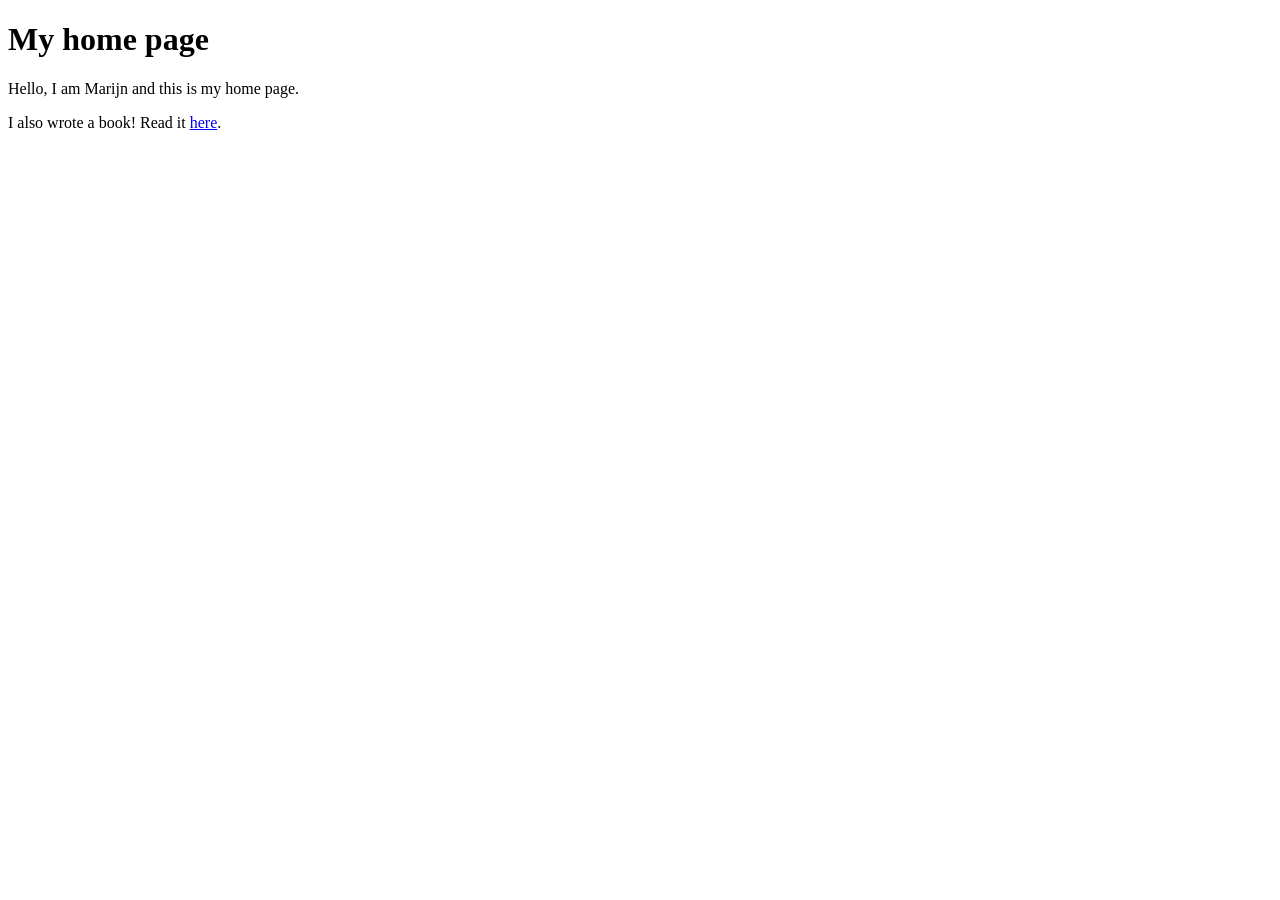
<file: eloquent_js/14.1-base_html.html>
<!doctype html>
<html>
  <head>
    <meta charset="utf-8">
    <title>My home page</title>
  </head>
  <body>
    <h1>My home page</h1>
    <p>Hello, I am Marijn and this is my home page.</p>
    <p>I also wrote a book! Read it
      <a href="http://eloquentjavascript.net">here</a>.</p>
  </body>
</html>
</file>
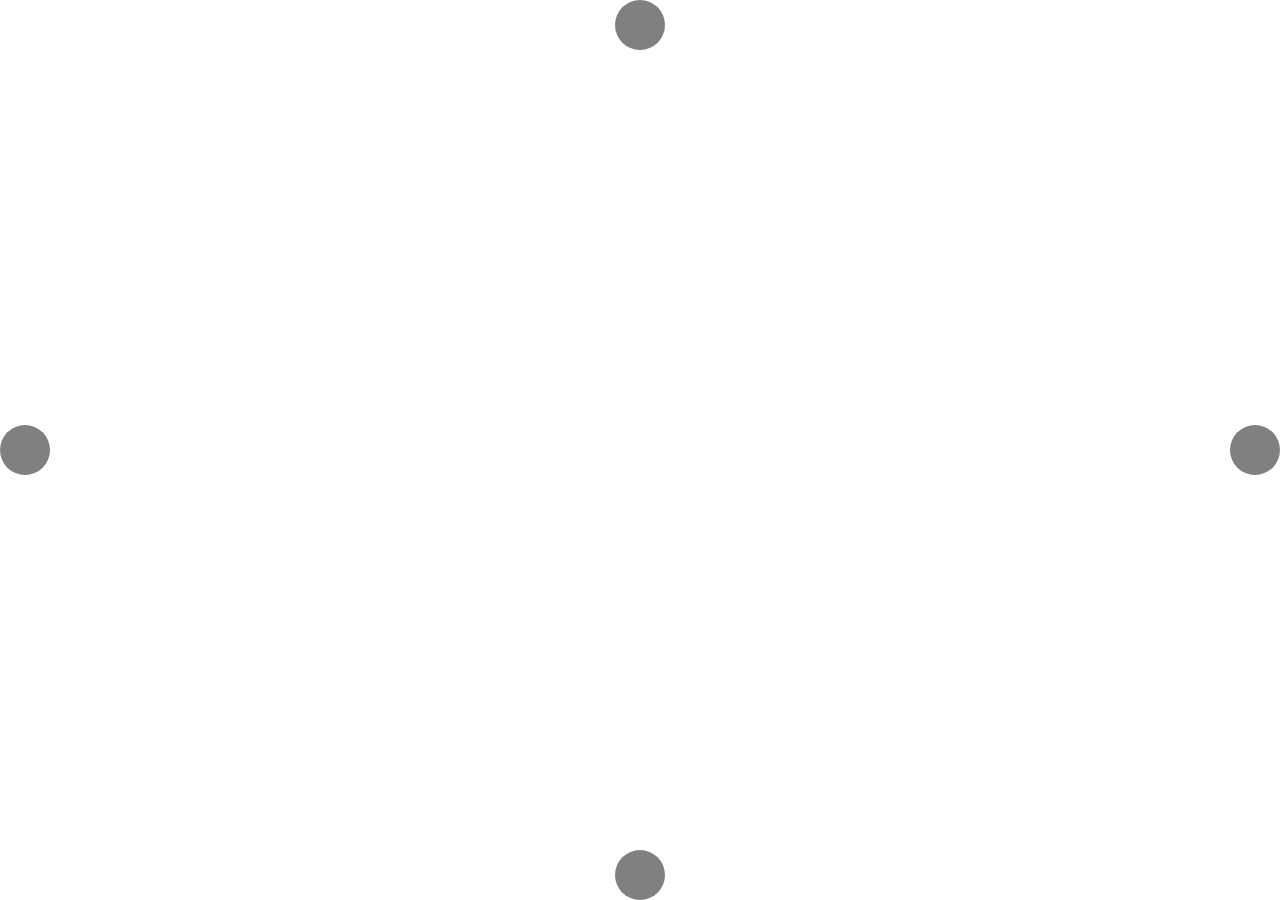
<file: circle_of_circles/flex_circle/print-clock.html>
<!doctype html>
<html>
    <head>
        <title>Experiment</title>
        <link rel="stylesheet" href="style.css">
    </head>
    <body>
    <div class="container">
        <div class="row top">
            <div class="punto"></div>
        </div>

        <div class="row middle">
            <div class="punto"></div>
            <div class="punto"></div>
        </div>

        <div class="row bottom">
            <div class="punto"></div>
        </div>

    </div>
    </body>
</html>
</file>
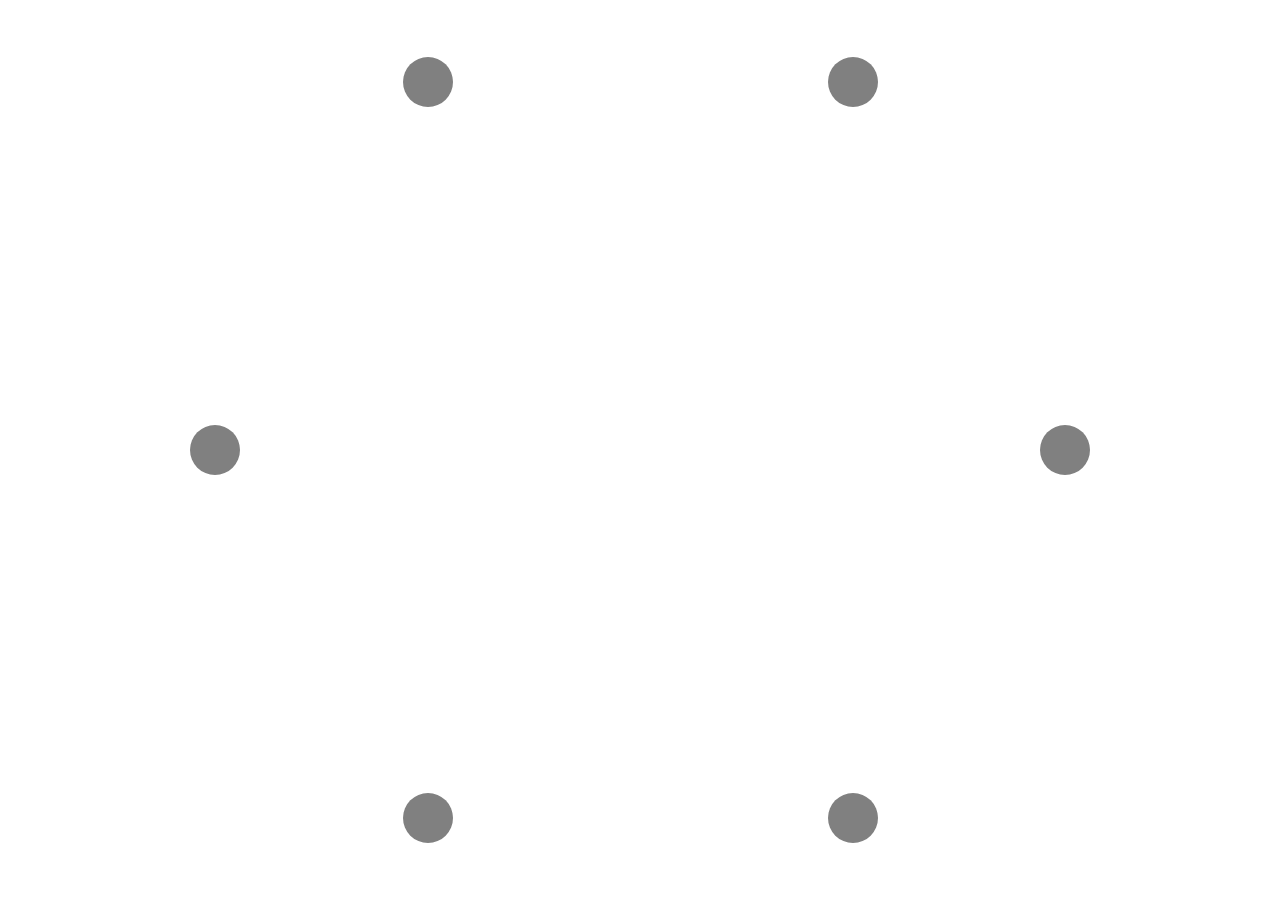
<file: circle_of_circles/polar/print-clock.html>
<!doctype html>
<html>
    <head>
        <title>Experiment</title>
        <link rel="stylesheet" href="style.css">
        <!-- Otra forma de hacerlo -->
        <!-- <script src="circle.js" defer></script> -->
    </head>
    <body>
        <!-- <div class="container"> -->
            <div class="punto"></div>
            <div class="punto"></div>
            <div class="punto"></div>
            <div class="punto"></div>
            <div class="punto"></div>
            <div class="punto"></div>
        <!-- </div> -->
        <script src="round_script.js"></script>
    </body>
</html>
</file>
<file: circle_of_circles/flex_circle/style.css>
body {
    margin: 0;
}

.container {
    height: 100vh;
    display: flex;
    flex-direction: column;
    justify-content: space-between;
}

.row {
    display: flex;
    justify-content: center;
}

.middle {
    justify-content: space-between;
    align-items: center;
}

.punto {
    background-color: gray;
    width: 50px;
    height: 50px;
    border-radius: 50%;
}
</file>
<file: circle_of_circles/polar/style.css>
/* body {
    margin: 0;
} */

/* .container {
    position: relative;
    height: 100vh;
} */

.punto {
    position: absolute;
    width: 50px;
    height: 50px;
    background: gray;
    border-radius: 50%;
}
</file>
